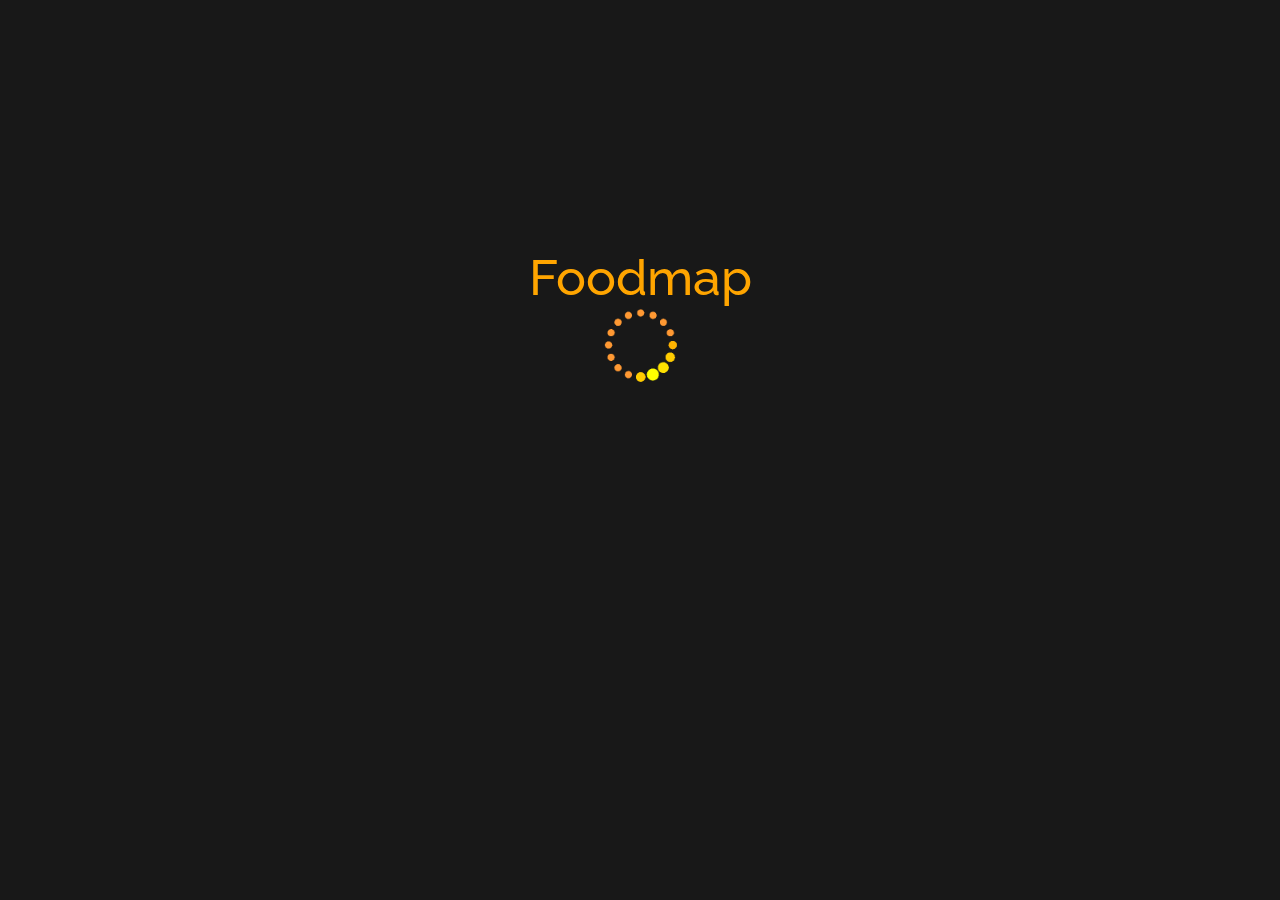
<file: index.html>
<!DOCTYPE html>
<html lang="en">
<head>
  <meta charset="UTF-8">
  <meta name="viewport" content="width=device-width, initial-scale=1.0">
  <meta http-equiv="X-UA-Compatible" content="ie=edge">
  <title>Foodmap</title>
  <!--Framework bootstrap CSS-->
  <link rel="stylesheet" href="vendors/bootstrap/css/bootstrap.min.css">
  <!--Fonts google-->
  <link href="https://fonts.googleapis.com/css?family=Raleway" rel="stylesheet">
  <!--CSS Personalizado-->
  <link rel="stylesheet" href="css/main.css">
</head>
<body>
  <!--index principal-->
  <div class="container">
    <div class="row">
      <div class="col-xs-12 splash">
        <h1 id="logo">Foodmap</h1>
        <div class="preloader">
          <img class="loading" src="assets/images/loading.gif" alt="loading..">
        </div>
      </div>    
    </div>
  </div>
  <!--Enlazamos JQuery-->
  <script type="text/javascript" src="vendors/js/jquery-3.2.1.min.js"></script>
  <!--Enlazamos bootstrap grillas-->
  <script type="text/javascript" src="vendors/bootstrap/js/bootstrap.min.js"></script>
  <!--Enlazamos app.js para darle funcionabilidad a nuestra estructura-->
  <script type="text/javascript" src="js/app.js" charset="utf-8"></script>
  <!-- <script type="text/javascript" src="js/data.js" charset="utf-8"></script> -->
</body>
</html>
</file>
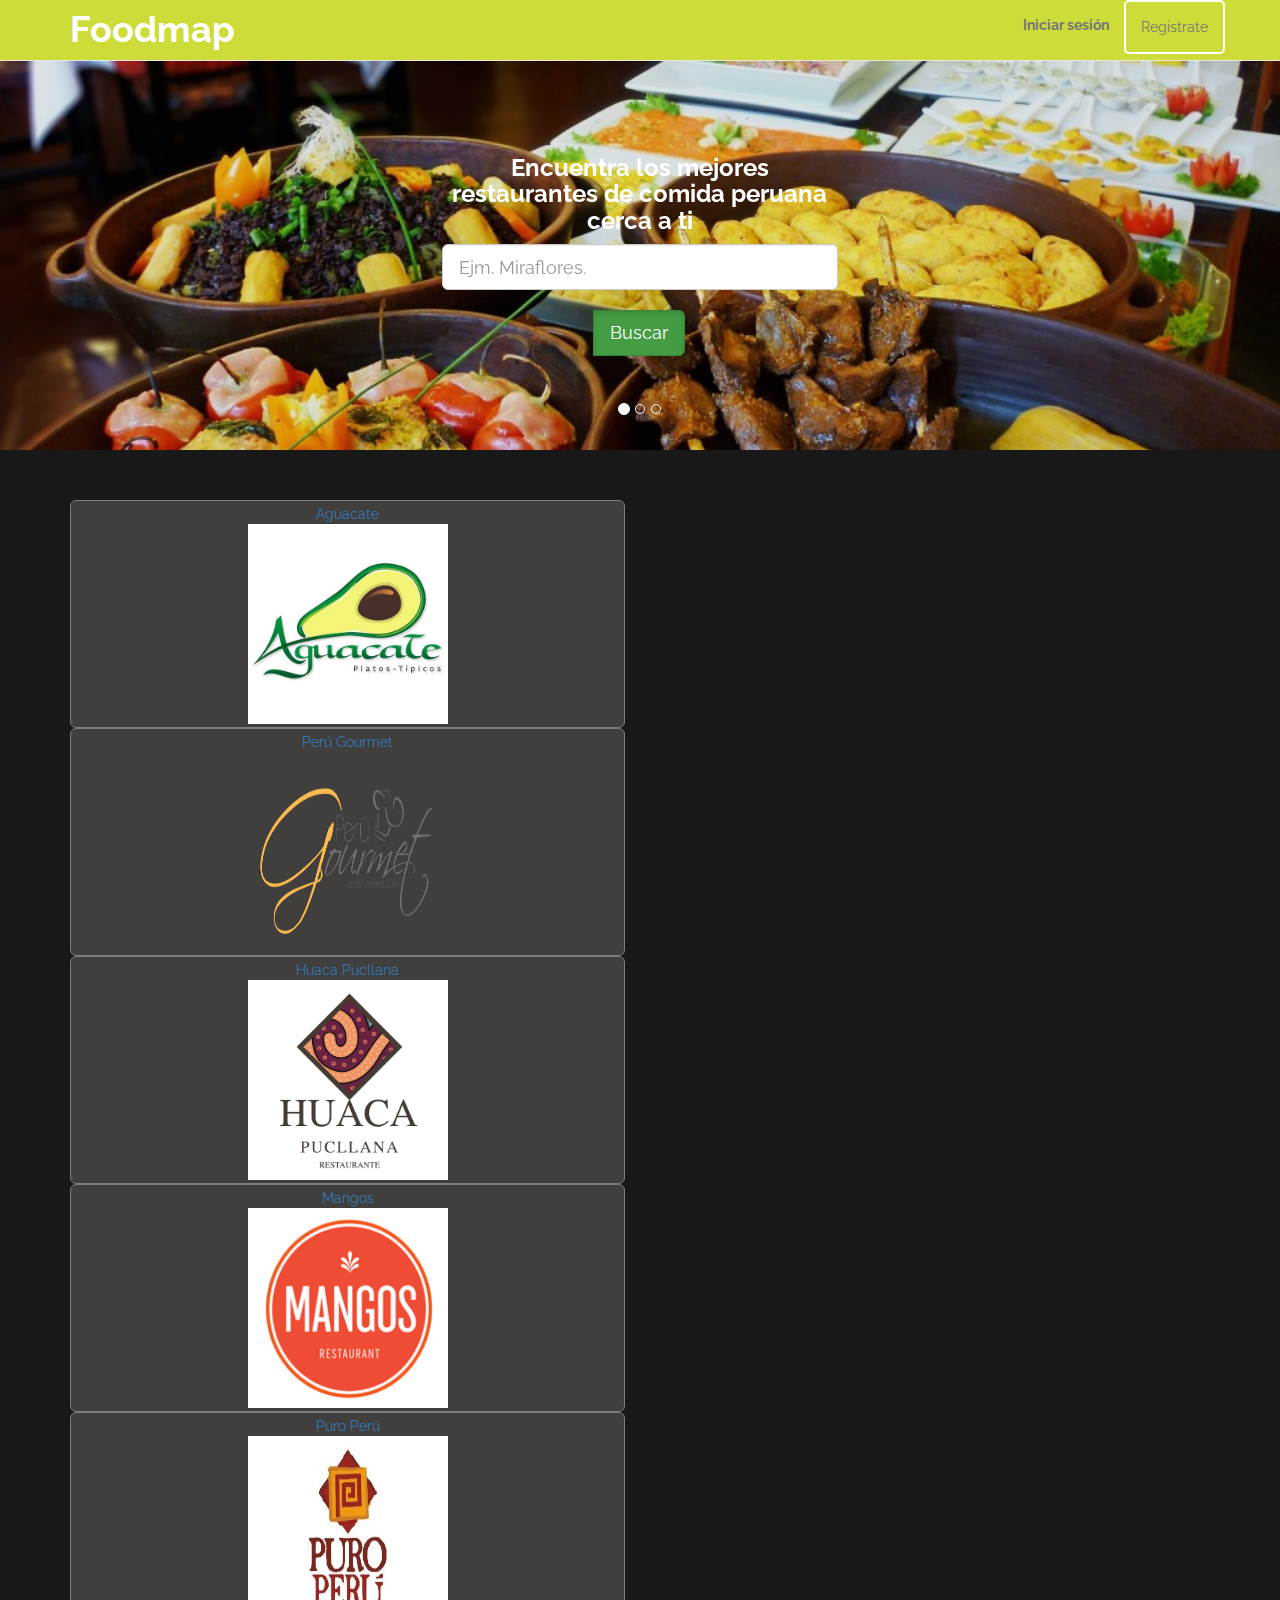
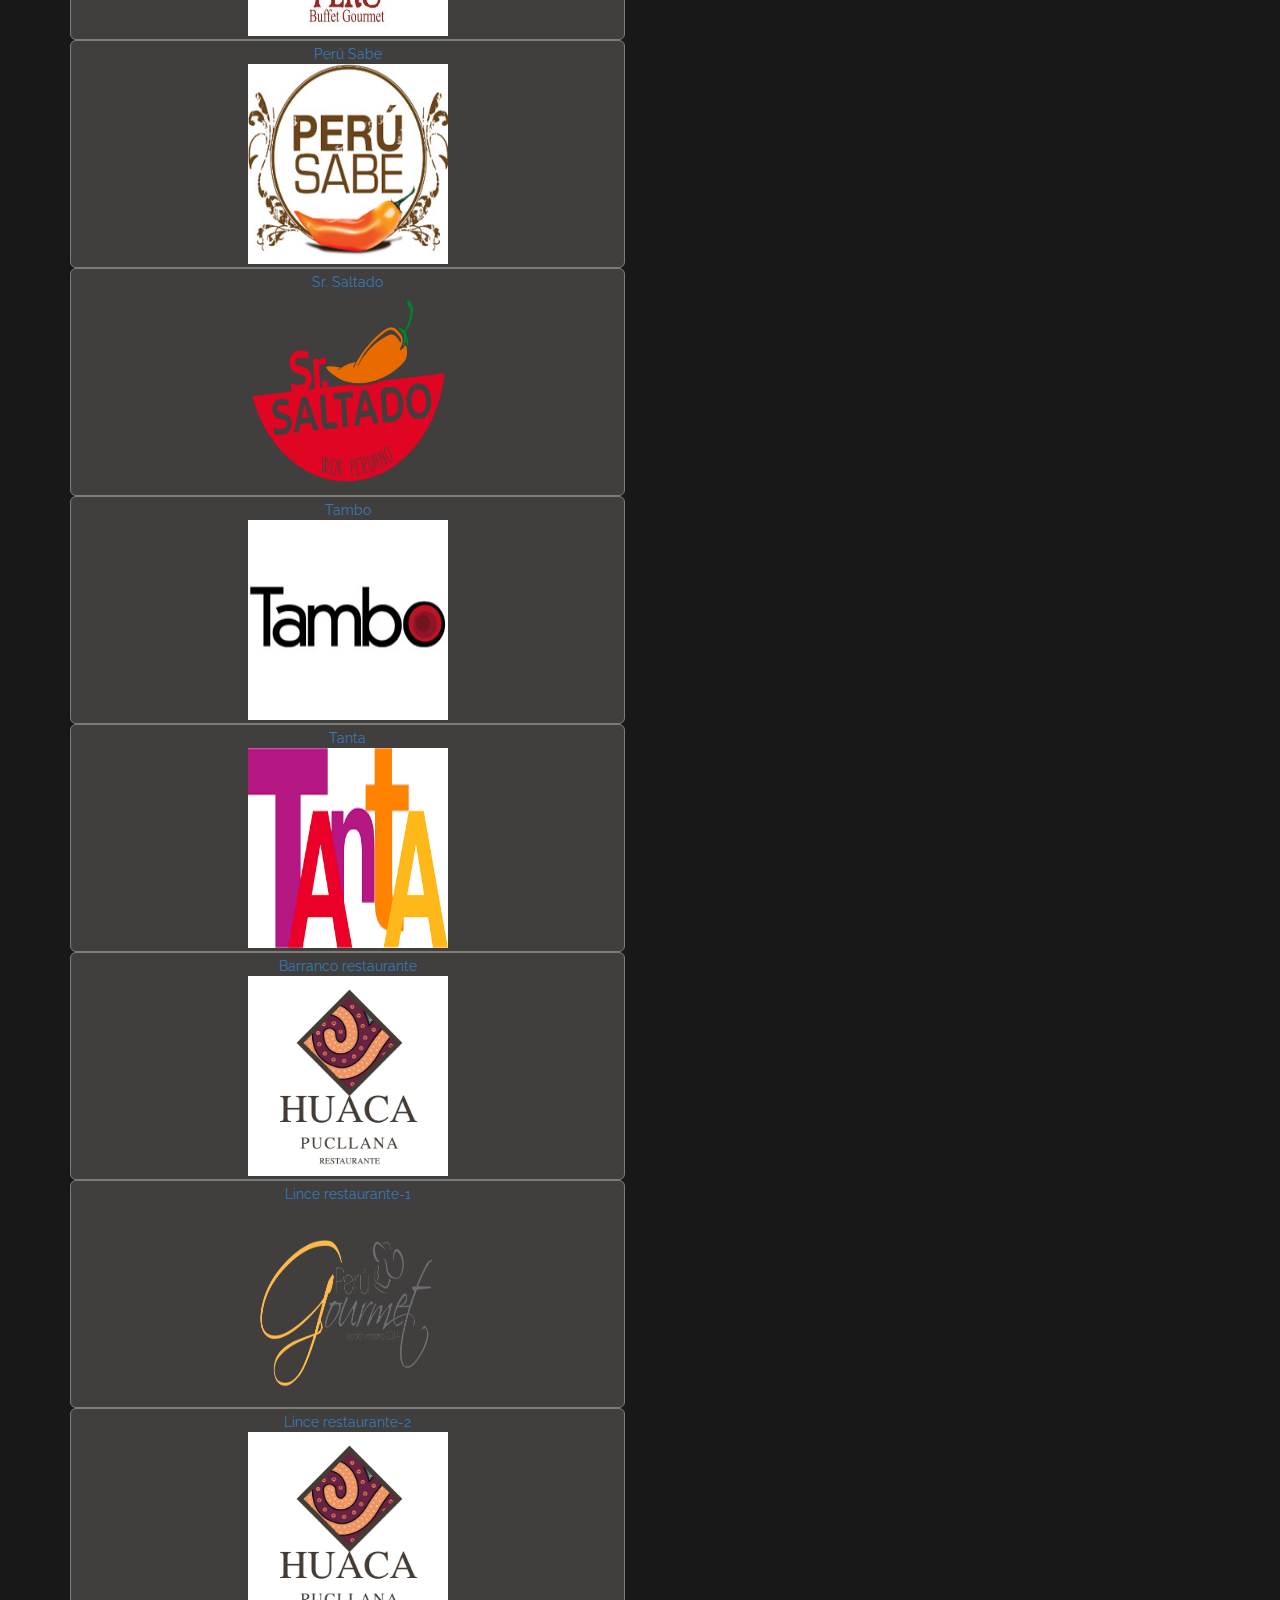
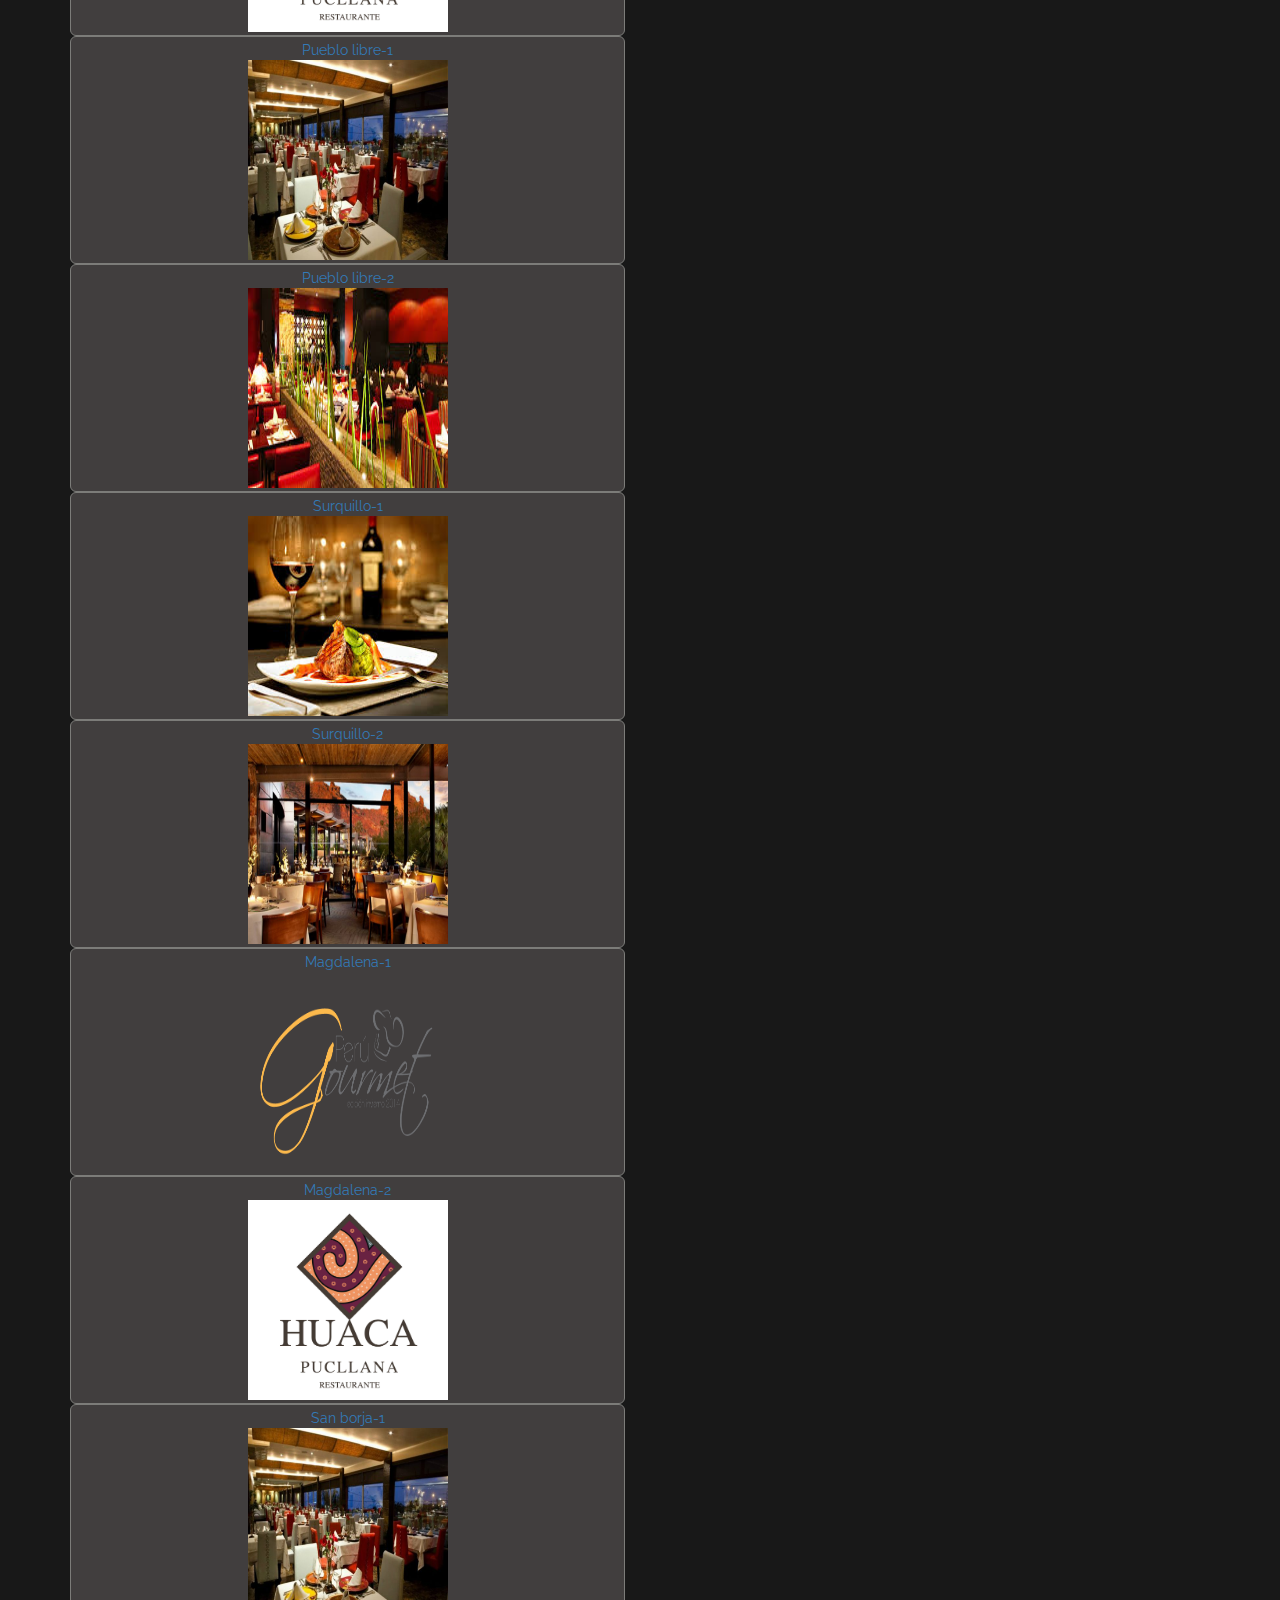
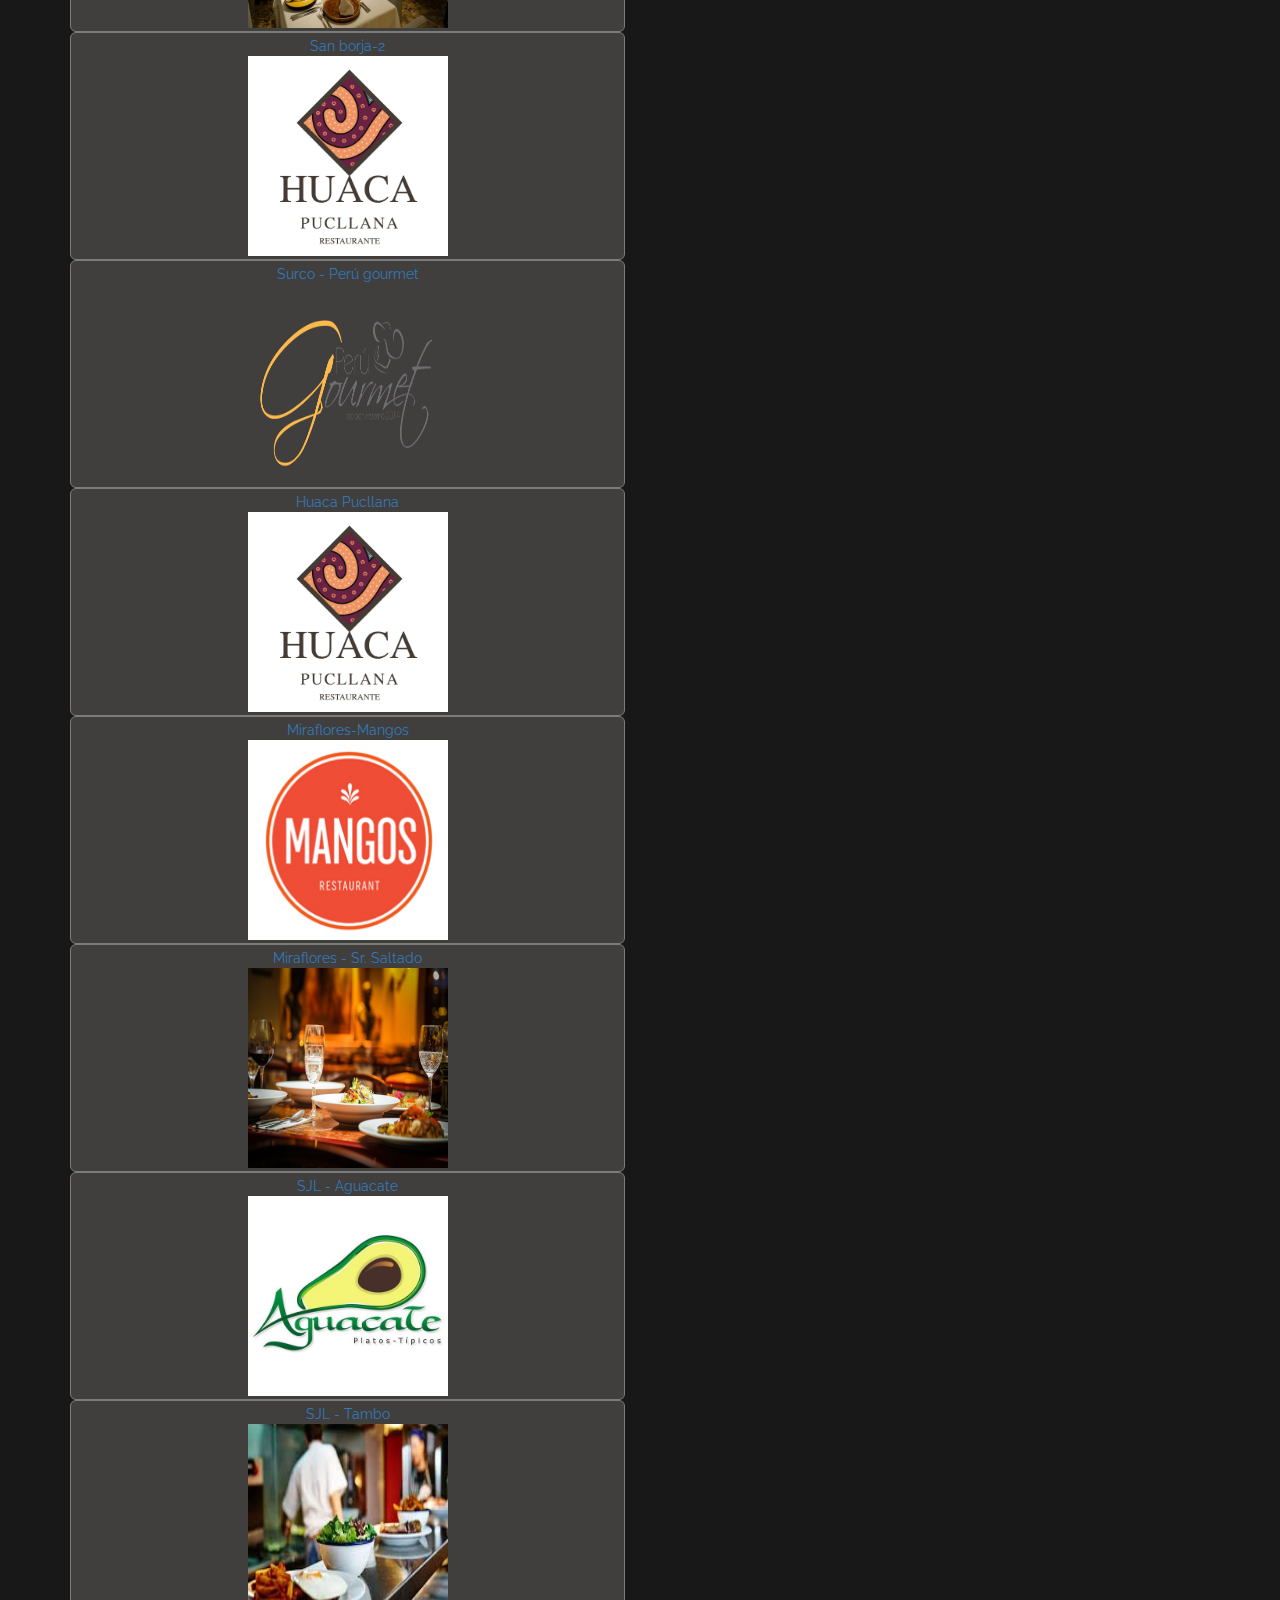
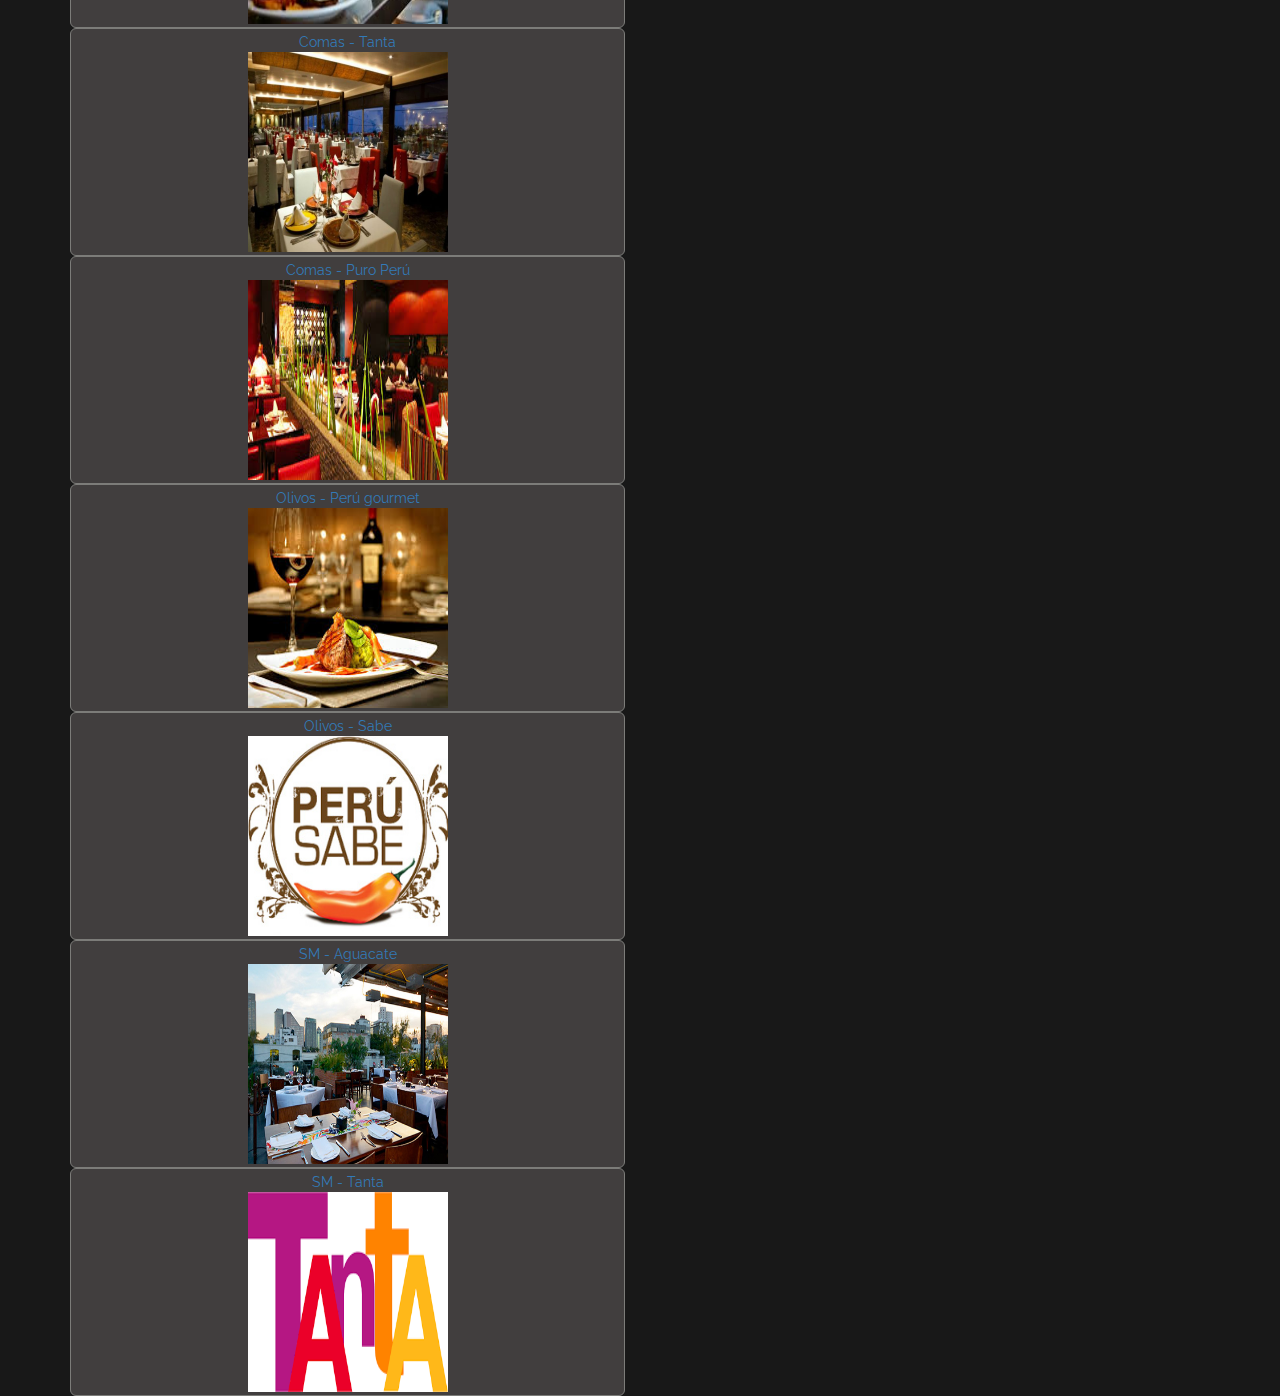
<file: views/restaurante.html>
<!DOCTYPE html>
<html lang="en">
<head>
  <meta charset="UTF-8">
  <meta name="viewport" content="width=device-width, initial-scale=1.0">
  <meta http-equiv="X-UA-Compatible" content="ie=edge">
  <!--Framework bootstrap CSS-->
  <link rel="stylesheet" href="../vendors/bootstrap/css/bootstrap.min.css">
  <!--Fonts google-->
  <link href="https://fonts.googleapis.com/css?family=Raleway" rel="stylesheet">
  <!--CSS Personalizado-->
  <link rel="stylesheet" href="../css/main.css">
  <title>Foodmap-Restaurante</title>
</head>
<body>
  <!-- SECTION HEADER (NAVIGATOR, CARUSEL, INPUT FILTER)************************** -->
  <header class="bg-reverse">
    <!--NAVIGATOR-->
    <nav class="navbar navbar-default navbar-fixed-top">
      <div class="container">
        <div class="navbar-header">  
          <button type="button" class="navbar-toggle" data-toggle="collapse" data-target="#navbar" aria-expanded="true" aria-controls="navbar">
            <span class="sr-only">Toggle navigation</span>
            <span class="icon-bar"></span>
            <span class="icon-bar"></span>
            <span class="icon-bar"></span>
          </button>  
          <h1 class="title">Foodmap</h1>                
        </div>
        <div id="navbar" class="navbar-collapse collapse" aria-expanded="true" style="">
          <ul class="nav navbar-nav navbar-right">
            <li class="letter-white"><a href="#">Iniciar sesión</a></li>
            <li class="register"><a href="#">Registrate</a></li>
          </ul>
        </div>
      </div>
    </nav>

    <!-- CARUSEL -->
    <div class="">
      <div id="myCarousel" class="carousel slide" data-ride="carousel">
        <!-- Indicadores -->
        <ol class="carousel-indicators">
          <li data-target="#myCarousel" data-slide-to="0" class="active"></li>
          <li data-target="#myCarousel" data-slide-to="1"></li>
          <li data-target="#myCarousel" data-slide-to="2"></li>
        </ol>
        <!--Contenedor de los slide-->
        <div class="carousel-inner" role="listbox">
          <div class="item active"><img src="../assets/images/platos/principal2.jpg" class="img-responsive adaptar" alt="imagen1"></div>
          <div class="item"><img src="../assets/images/platos/principal.jpg" class="img-responsive adaptar" alt="imagen2"></div>
          <div class="item"><img src="../assets/images/platos/principal3.jpg" class="img-responsive adaptar" alt="imagen3"></div>
        </div>
      
        <!-- Formulario Filtrar restaurantes -->
        <form class="" id="searchForm">
          <div class="form-group col-sm-4 col-sm-offset-4">
            <div class="filtrarRestaurant input-group-lg center-block">
              <h3 class="letter-white">Encuentra los mejores restaurantes de comida peruana cerca a ti</h3>
              <input id="txtDistrito" type="text" class="form-control" placeholder="Ejm. Miraflores.">
              <br>
              <span class="input-group-btn">
                <button class="clicbtn btn btn-success btn-lg active" type="button">Buscar</button>
              </span>
            </div>
          </div>
        </form>
      </div>
    </div>
  </header>

  <!-- SECTION MAIN (FILTER RESTAURANT)******************************************* -->
  <main>
    <!-- LISTA DE RESTAURANTES LLAMADO DESDE LA DATA y JQUERY-->
    <section>
      <div id="list-restaurant" class="container">
        <div class="row">
          <div class="col-xs-12 col-md-6 restaurant-container">
          </div>
        </div>
      </div>
      <!-- Modal Información -->
      <div class="modal fade" id="infoModal"  role="dialog">
        <div class="modal-dialog modal-sm">
          <div class="modal-content">
            <div class="modal-header">
              <button type="button" class="close" data-dismiss="modal" aria-label="Close">&times;</button>
              <h3 class="modal-title" id="nameLocal">Restaurante Tambo</h3>
            </div>
            <div class="modal-body">
              <div class="row">
                <div class="col-xs-6 col-xs-offset-4" id="restaurant"><img src="../assets/images/logo/tambo.jpg" class="img-responsive  img-rounded"></div>
              </div>  
              <div class="row">
                <div class="col-xs-6">
                  <span class="glyphicon glyphicon-map-marker" aria-hidden="true"></span>
                  <p id="direction">Jr. Molino del gato 239</p>
                </div>
                <div class="col-xs-6">
                  <span class="glyphicon glyphicon-phone-alt" aria-hidden="true"></span>
                  <p id="phone">976542345</p>
                </div>
              </div>
              <div class="row">
                <div class="col-xs-6">
                  <span class="glyphicon glyphicon-time" aria-hidden="true"></span>
                  <p id="schedule">Lunes a Sábado <br> 10:00 - 20:00</p>
                </div>
                <div class="col-xs-6">
                  <span class="glyphicon glyphicon-usd" aria-hidden="true"></span>
                  <p id="price">30-70</p>
                </div>
              </div>
            </div>
            <div class="modal-footer">
              <button type="button" class="btn btn-success btn-lg" data-dismiss="modal">Ver platos</button>
              <button type="button" class="btn btn-success btn-lg" data-dismiss="modal">Ver ubicación</button>
            </div>
          </div>
        </div>
      </div>
    </section>
  </main>

  <footer>
    <div class="foot">    
    </div>
  </footer>

  <!--Enlazamos JQuery-->
  <script type="text/javascript" src="../vendors/js/jquery-3.2.1.min.js"></script>
  <script type="text/javascript" src="../vendors/bootstrap/js/bootstrap.min.js"></script>
  <!--Base de datos JSON-->
  <script src='../js/data.js'></script>
  <!--Enlazamos restaurante.js para la funcionabilidad a nuestra estructura-->
  <script src="../js/restaurante.js"></script>
</body>
</html>
</file>
<file: css/main.css>
/* Clases generales
----------------------------------------------------------------- */
* {
  box-sizing: border-box;
  margin: 0;
  padding: 0;
  }

body {
  font-family: 'Raleway', sans-serif !important;
  text-align: center;
  background-color: rgb(24, 24, 24);
}

.letter-white {
  color: white;
  font-weight: bolder;
}

/* FIRST PAGE - STYLE FOR THE PRINCIPAL INDEX
-----------------------------------------------------------------*/
/* redirecciona a pantalla restaurante */
.splash {
  position: fixed;
  top: 0;
  left: 0;
  z-index: 999;
  width: 100%;
  height: 100%;
  overflow: hidden;
  color: orange;
}

/* posiciona el logo 'Foodmap al centro de la web-app' */
#logo {
  font-size: 5rem;
  color: orange;
  margin: 5em auto auto auto;  
}

/* Loading(splash)*/
.loading {
  width: auto;
  height: 80px;
}

/*SECOND PAGE - STYLE FOR THE FILTER RESTAURANT
--------------------------------------------------------------*/

/*STYLE FOR THE NAVEGATOR*/
.title {
  color: white;
  font-weight: bolder;
  margin-top: 10px;
}

nav.navbar {
  background-color: #CDDC39; 
}

.register {
  border: 2px solid rgb(255, 255, 255);
  border-radius: 5px;
}

.adaptar {
  width: 100%;
  height: 60vh;
}

.letter-white {
  color: white;
}

/* STYLE FOR THE CUSTOMIZE THE CAROUSEL*/
.carousel {
  margin-bottom: 50px;
}

.carousel-control {
  top: 100%;
}

.carousel-caption {
  z-index: 10;
}

.carousel .item {
  height: 50vh;
  overflow:hidden;
  background-color: rgb(7, 7, 4);
  opacity: 0.9;
}
.carousel img {
  position: absolute;
  top: 50px;
  left: 0;
  min-width: 100vh;
  height: 100vh;
  z-index: 999;
}

#searchForm {
	position:absolute;
  top:30%;
}

/*STYLE FOR THE RESTAURANTE FILTER*/
.restaurant-info {
  background-color: rgba(170, 159, 159, 0.281);
  border-radius: 6px;
  padding: 3px;
  height: auto;
  width: auto;
  background-size: cover;
  border: 1px solid #7c7c79;
  cursor: pointer;
}

img {
  width: 200px;
  height: 200px;
} /**/

/* STYLE FOR THE MOUSEOVER 
----------------------------------------------------------------*/


/* STYLE FOR THE MODAL - bootstrap 
----------------------------------------------------------------*/
</file>
